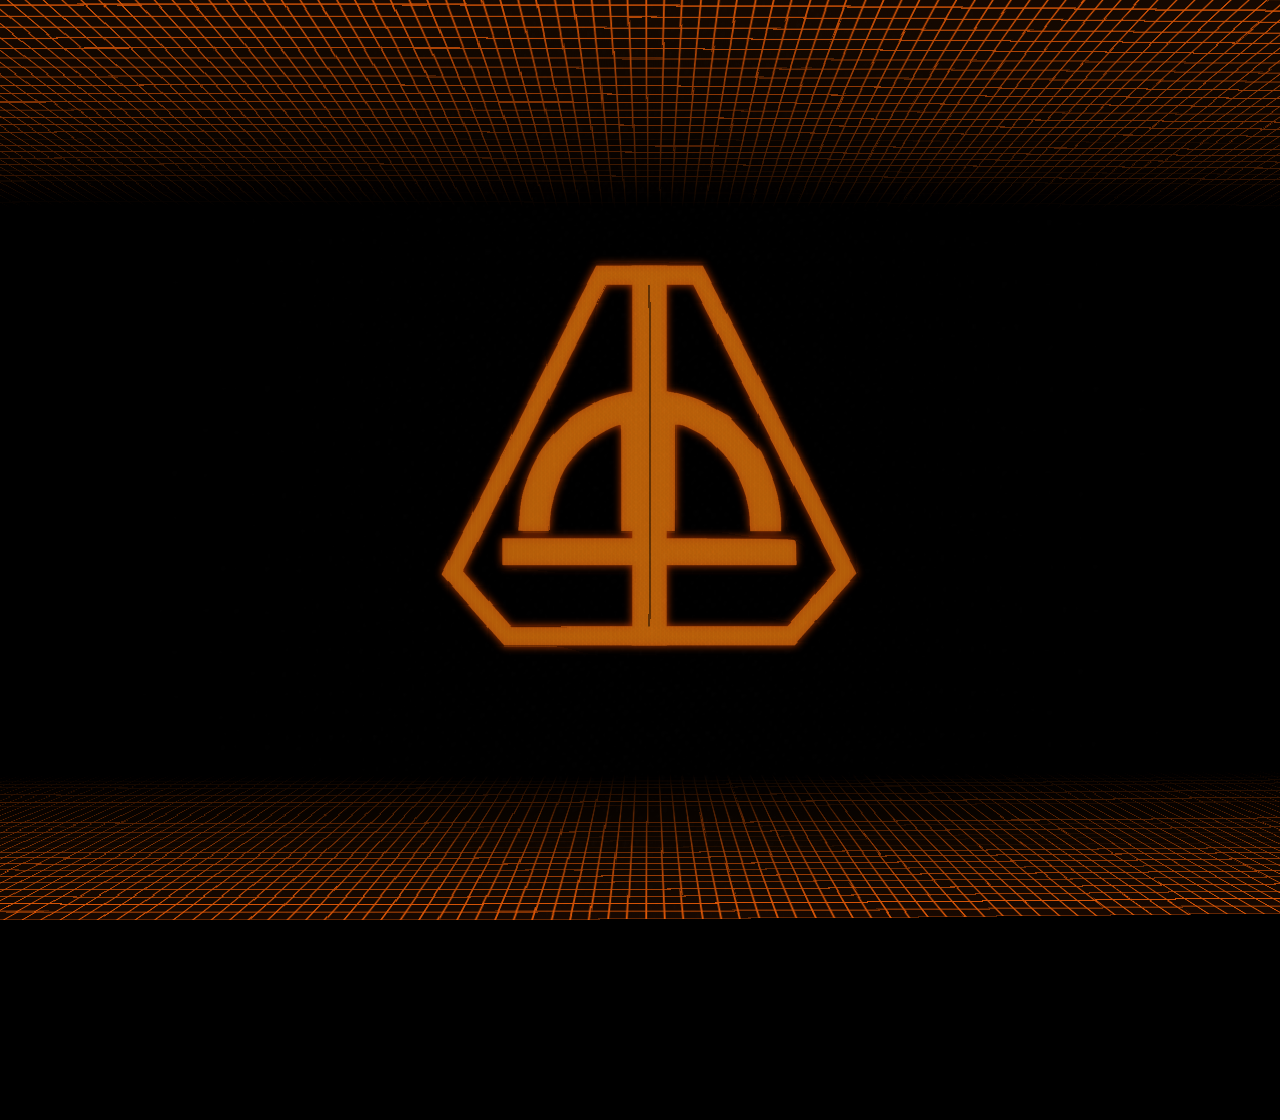
<file: assocView/index.html>
<html lang="en">
<head>
    <meta charset="UTF-8">
    <meta name="viewport" content="width=device-width, initial-scale=1.0">
    <title>ASSOC</title>
    <style>
        body {
            display: flex;
            margin: 0;
            background-color: black;
            perspective: 800px;
            overflow: hidden;
            justify-content: center;
            align-items: center;
            filter: url(#barrel);
        }
        .assocbg {
            top: 0;
            position: absolute;
            width: 200vw;
            height: 540px;
            background: linear-gradient(180deg, rgba(255, 100, 17, 0.1), black), url(gridbg.svg);
            transform: rotate3d(1, 0, 0, -83deg);
            background-size: 7001px;
            transform-origin: top center;
        }
        .down {
            top: 100vh;
        }
        .mainlogo {
            width: 500px;
            height: 500px;
            background: url(synthdivision.png);
            background-size: cover;
            animation-name: onegod;
            animation-timing-function: linear;
            animation-iteration-count: infinite;
            animation-duration: 3s;
        }
        .wtier {
            background: url(combinescanline.jpg);
            width: 100%;
            height: 100%;
            position: absolute;
            filter: opacity(0.1);
            background-size: cover;
            
        }
        @keyframes onegod {
            from {
                transform: rotate3d(0, 1, 0, 0deg);
            }
            to {
                transform: rotate3d(0, 1, 0, 359deg);
            }
        }
    </style>
</head>
<body>
    <svg style="display:none;" xmlns="http://www.w3.org/2000/svg" xmlns:xlink="http://www.w3.org/1999/xlink"
        id="svg-root" width="381" height="166" z-index="-1">
        <defs>
            <filter id="barrel" filterUnits="objectBoundingBox" x="-0.45" y="-1.29" width="1.6" height="3.5">
                <feImage id="mapa" result="Map"
                    xlink:href="[data-uri]">
                </feImage>
                <feDisplacementMap id="despMap" in="SourceGraphic" in2="map" scale="100" xChannelSelector="R"
                    yChannelSelector="G"></feDisplacementMap>
            </filter>
        </defs>
    </svg>
    <div class="assocbg"></div>
    <div class="assocbg down"></div>
    <div class="mainlogo"></div>
    <div class="wtier"></div>
</body>
</html>
</file>
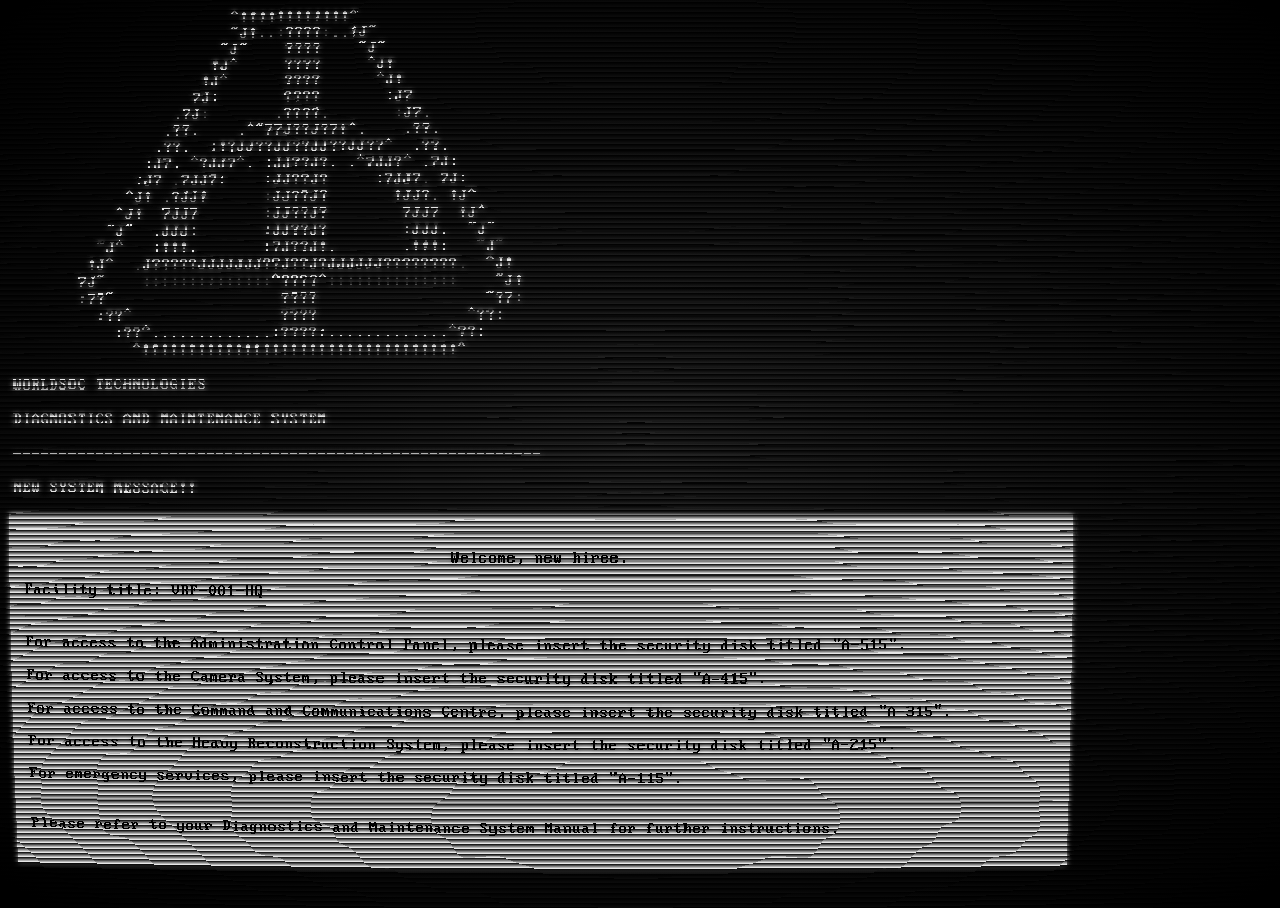
<file: terminal/terminal.html>
<html lang="en">

<head>
    <meta charset="UTF-8">
    <meta name="viewport" content="width=device-width, initial-scale=1.0">
    <title>DAMS</title>
    <style>
        @font-face {
            font-family: perfectDOS;
            src: url(PerfectDOS.ttf);
        }

        body {
            background: radial-gradient(rgb(40, 40, 40), black);
            color: white;
            font-family: perfectDOS;
            text-shadow: 0 0 5px #C8C8C8;
            filter: url(#barrel);
            overflow-x: hidden;
        }

        body>* {
            padding-left: 25px;
        }

        body>pre {
            padding-top: 20px;
        }

        body::after {
            content: "";
            position: absolute;
            top: 0;
            left: 0;
            width: 100vw;
            height: 100vh;
            background: repeating-linear-gradient(180deg, black, transparent 5px);
            background-position-y: 0px;
            animation-name: bgmove;
            animation-timing-function: linear;
            animation-duration: 20s;
            animation-iteration-count: infinite;
        }

        pre,
        p {
            font-family: perfectDOS;
            user-select: none;
        }

        @keyframes bgmove {
            0% {
                background-position-y: 0px;
            }

            100% {
                background-position-y: 2950px;
            }
        }
    </style>
</head>

<body>
    <svg style="display:none;" xmlns="http://www.w3.org/2000/svg" xmlns:xlink="http://www.w3.org/1999/xlink"
        id="svg-root" width="381" height="166" z-index="-1">
        <defs>
            <filter id="barrel" filterUnits="objectBoundingBox" x="-0.45" y="-1.29" width="1.6" height="3.5">
                <feImage id="mapa" result="Map"
                    xlink:href="[data-uri]">
                </feImage>
                <feDisplacementMap id="despMap" in="SourceGraphic" in2="map" scale="100" xChannelSelector="R"
                    yChannelSelector="G"></feDisplacementMap>
            </filter>
        </defs>
    </svg>
    <pre>
                       ^!!!!!!!!!!!!^                       
                       ~J!..:????:..!J~                      
                      ~J~    ????    ~J~                     
                     !J^     ????     ^J!                    
                    !J^      ????      ^J!                   
                   7J:       ????       :J7                  
                 .7J:       .????.       :J7.                
                .??.    .^~77J??J?7!^.    .??.               
               .??.  :!?JJ??JJ??JJ??JJ?7^  .??.              
              :J7. ^?JJ7^. :JJ??J?. .^7JJ?^ .7J:             
             :J7 .7JJ7:    :JJ??J?     :7JJ7. 7J:            
            ^J! .?JJ!      :JJ??J?       !JJ?. !J^           
           ^J!  7JJ7       :JJ??J?        7JJ7  !J^          
          ~J~  .JJJ:       :JJ??J?        :JJJ.  ~J~         
         ~J^   :!!!.       :7J??J!.       .!!!:   ~J~        
        !J^  .J?????JJJJJJJ??J??J?JJJJJJ????????.  ^J!       
       7J~    ::::::::::::::^????^::::::::::::::    ~J!      
       :7?~                  ????                  ~?7:      
         :??^                ????                ^??:        
           :??^.............:????:.............^??:          
             ^!!!!!!!!!!!!!!!!!!!!!!!!!!!!!!!!!!^                                                                                                                                                
</pre>
    <p>WORLDSOC TECHNOLOGIES</p>
    <p>DIAGNOSTICS AND MAINTENANCE SYSTEM</p>
    <p>---------------------------------------------------------</p>
    <p>NEW SYSTEM MESSAGE!!</p>
    <div
        style="background-color: white; color: black; width: 1000px; margin-left: 20px; box-shadow: 0px 0px 5px white; padding-left: 15px; padding-right: 15px;">
        <br>
        <p style="text-align: center;"> Welcome, new hiree.</p>
        <p>Facility title: VRF-001-HQ</p>
        <hr>
        <p>For access to the Administration Control Panel, please insert the security disk titled "A-515".</p>
        <p>For access to the Camera System, please insert the security disk titled "A-415".</p>
        <p>For access to the Command and Communications Centre, please insert the security disk titled "A-315".</p>
        <p>For access to the Heavy Reconstruction System, please insert the security disk titled "A-215".</p>
        <p>For emergency services, please insert the security disk titled "A-115".</p>
        <hr>
        <p>Please refer to your Diagnostics and Maintenance System Manual for further instructions.</p>
        <br>
    </div>
</body>

</html>
</file>
